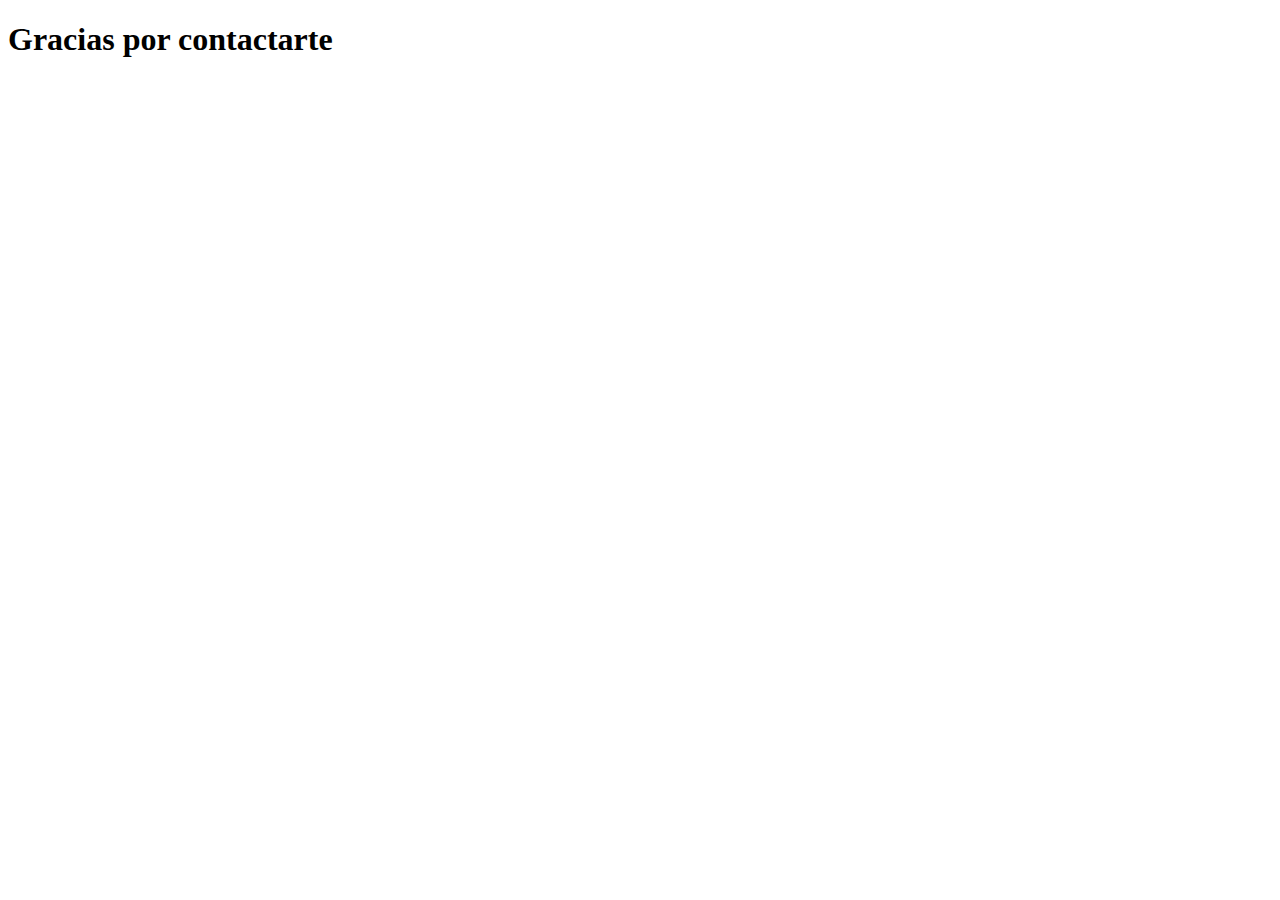
<file: proyecto/media/templates/success.html>
<!DOCTYPE html>
<html lang="en">
<head>
    <meta charset="UTF-8">
    <meta name="viewport" content="width=device-width, initial-scale=1.0">
    <title>MeDia</title>
</head>
<body>
    <h1>Gracias por contactarte</h1>
</body>
</html>
</file>
